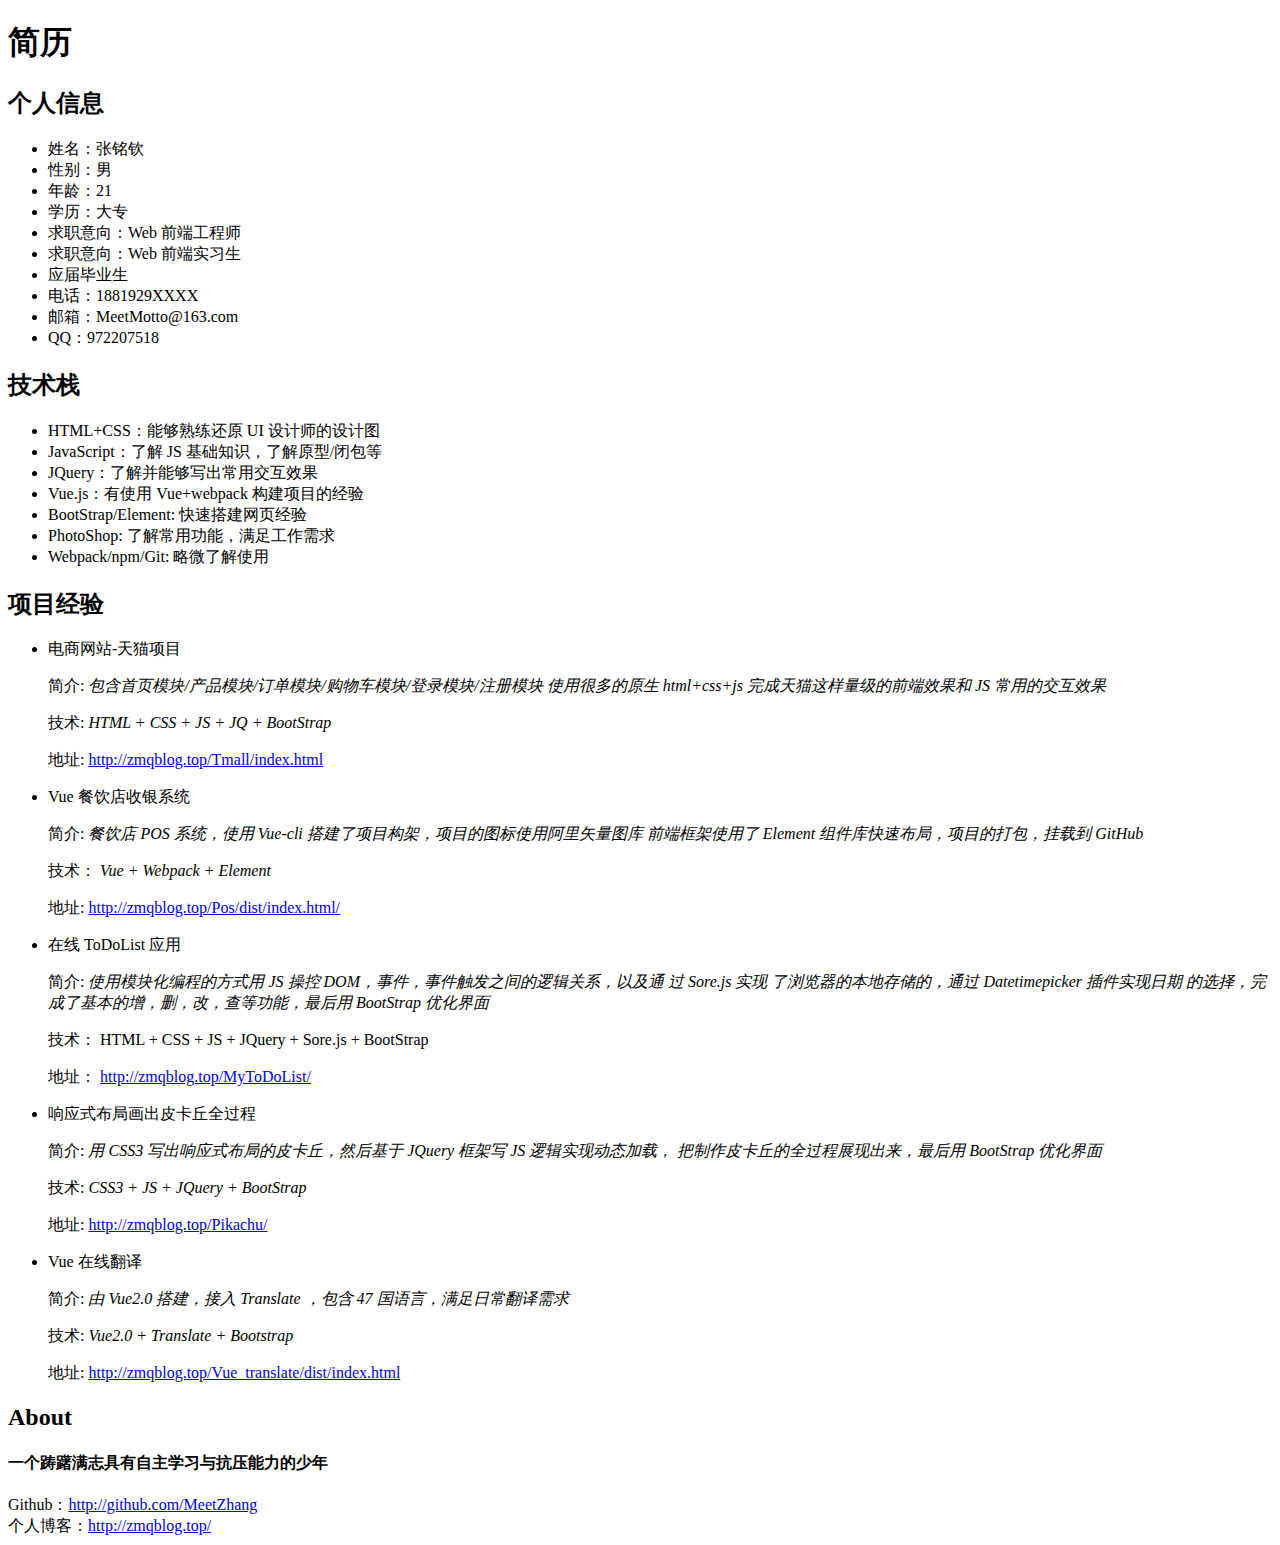
<file: 02resume.html>
<!DOCTYPE html>
<html lang="en">
<head>
    <meta charset="UTF-8">
    <meta name="viewport" content="width=device-width, initial-scale=1.0">
    <meta http-equiv="X-UA-Compatible" content="ie=edge">
    <title>第二天：给自己做一个在线简历吧</title>
</head>
<body>
    <div class="resume">
        <header class="top">
            <h1 class="title">简历</h1>
        </header>
        <main class="main">
            <h2>个人信息</h2>
            <ul>
                <li>姓名：张铭钦</li>
                <li>性别：男</li>
                <li>年龄：21</li>
                <li>学历：大专</li>
                <li>求职意向：Web 前端工程师</li>
                <li>求职意向：Web 前端实习生</li>
                <li>应届毕业生</li>
                <li>电话：1881929XXXX</li>
                <li>邮箱：MeetMotto@163.com</li>
                <li>QQ：972207518</li>
                
            </ul>
            <h2>技术栈</h2>
            <ul>
                <li>HTML+CSS：能够熟练还原 UI 设计师的设计图</li>
                <li>JavaScript：了解 JS 基础知识，了解原型/闭包等</li>
                <li>JQuery：了解并能够写出常用交互效果</li>
                <li>Vue.js：有使用 Vue+webpack 构建项目的经验</li>
                <li>BootStrap/Element: 快速搭建网页经验</li>
                <li>PhotoShop: 了解常用功能，满足工作需求</li>
                <li>Webpack/npm/Git: 略微了解使用</li>
            </ul>
            <h2>项目经验</h2>
            <ul>
                <li>电商网站-天猫项目</li>
                <p>简介: <em>包含首页模块/产品模块/订单模块/购物车模块/登录模块/注册模块
                        使用很多的原生 html+css+js 完成天猫这样量级的前端效果和 JS 常用的交互效果</em></p>
                <p>技术: <em>HTML + CSS + JS + JQ + BootStrap</em></p>
                <p>地址: <a href="http://zmqblog.top/Tmall/index.html ">http://zmqblog.top/Tmall/index.html </a></p>
                <li>Vue 餐饮店收银系统</li>
                <p>简介: <em>餐饮店 POS 系统，使用 Vue-cli 搭建了项目构架，项目的图标使用阿里矢量图库
                        前端框架使用了 Element 组件库快速布局，项目的打包，挂载到 GitHub</em></p>
                <p>技术： <em>Vue + Webpack + Element</em></p>
                <p>地址: <a href="http://zmqblog.top/Pos/dist/index.html/">http://zmqblog.top/Pos/dist/index.html/</a></p>
                <li>在线 ToDoList 应用</li>
                <p>简介: <em>使用模块化编程的方式用 JS 操控 DOM，事件，事件触发之间的逻辑关系，以及通
                        过 Sore.js 实现 了浏览器的本地存储的，通过 Datetimepicker 插件实现日期
                        的选择，完成了基本的增，删，改，查等功能，最后用 BootStrap 优化界面</em></p>
                <p>技术： HTML + CSS + JS + JQuery + Sore.js + BootStrap</p>
                <p>地址： <a href="http://zmqblog.top/MyToDoList/">http://zmqblog.top/MyToDoList/</a></p>
                <li>响应式布局画出皮卡丘全过程</li>
                <p>简介: <em>用 CSS3 写出响应式布局的皮卡丘，然后基于 JQuery 框架写 JS 逻辑实现动态加载，
                        把制作皮卡丘的全过程展现出来，最后用 BootStrap 优化界面</em></p>
                <p>技术: <em>CSS3 + JS + JQuery + BootStrap</em></p>
                <p>地址: <a href="http://zmqblog.top/Pikachu/">http://zmqblog.top/Pikachu/</a></p>
                <li>Vue 在线翻译</li>
                <p>简介: <em>由 Vue2.0 搭建，接入 Translate ，包含 47 国语言，满足日常翻译需求</em></p>
                <p>技术: <em>Vue2.0 + Translate + Bootstrap</em></p>
                <p>地址: <a href="http://zmqblog.top/Vue_translate/dist/index.html">http://zmqblog.top/Vue_translate/dist/index.html</a></p>
            </ul>
        </main>
        <footer>
            <h2>About</h2>
            <h4>一个踌躇满志具有自主学习与抗压能力的少年</h4>
            <li>Github：<a href="http://github.com/MeetZhang">http://github.com/MeetZhang</a></li>
            <li>个人博客：<a href="http://zmqblog.top/">http://zmqblog.top/</a></li>
        </footer>
    </div>
</body>
</html>
</file>
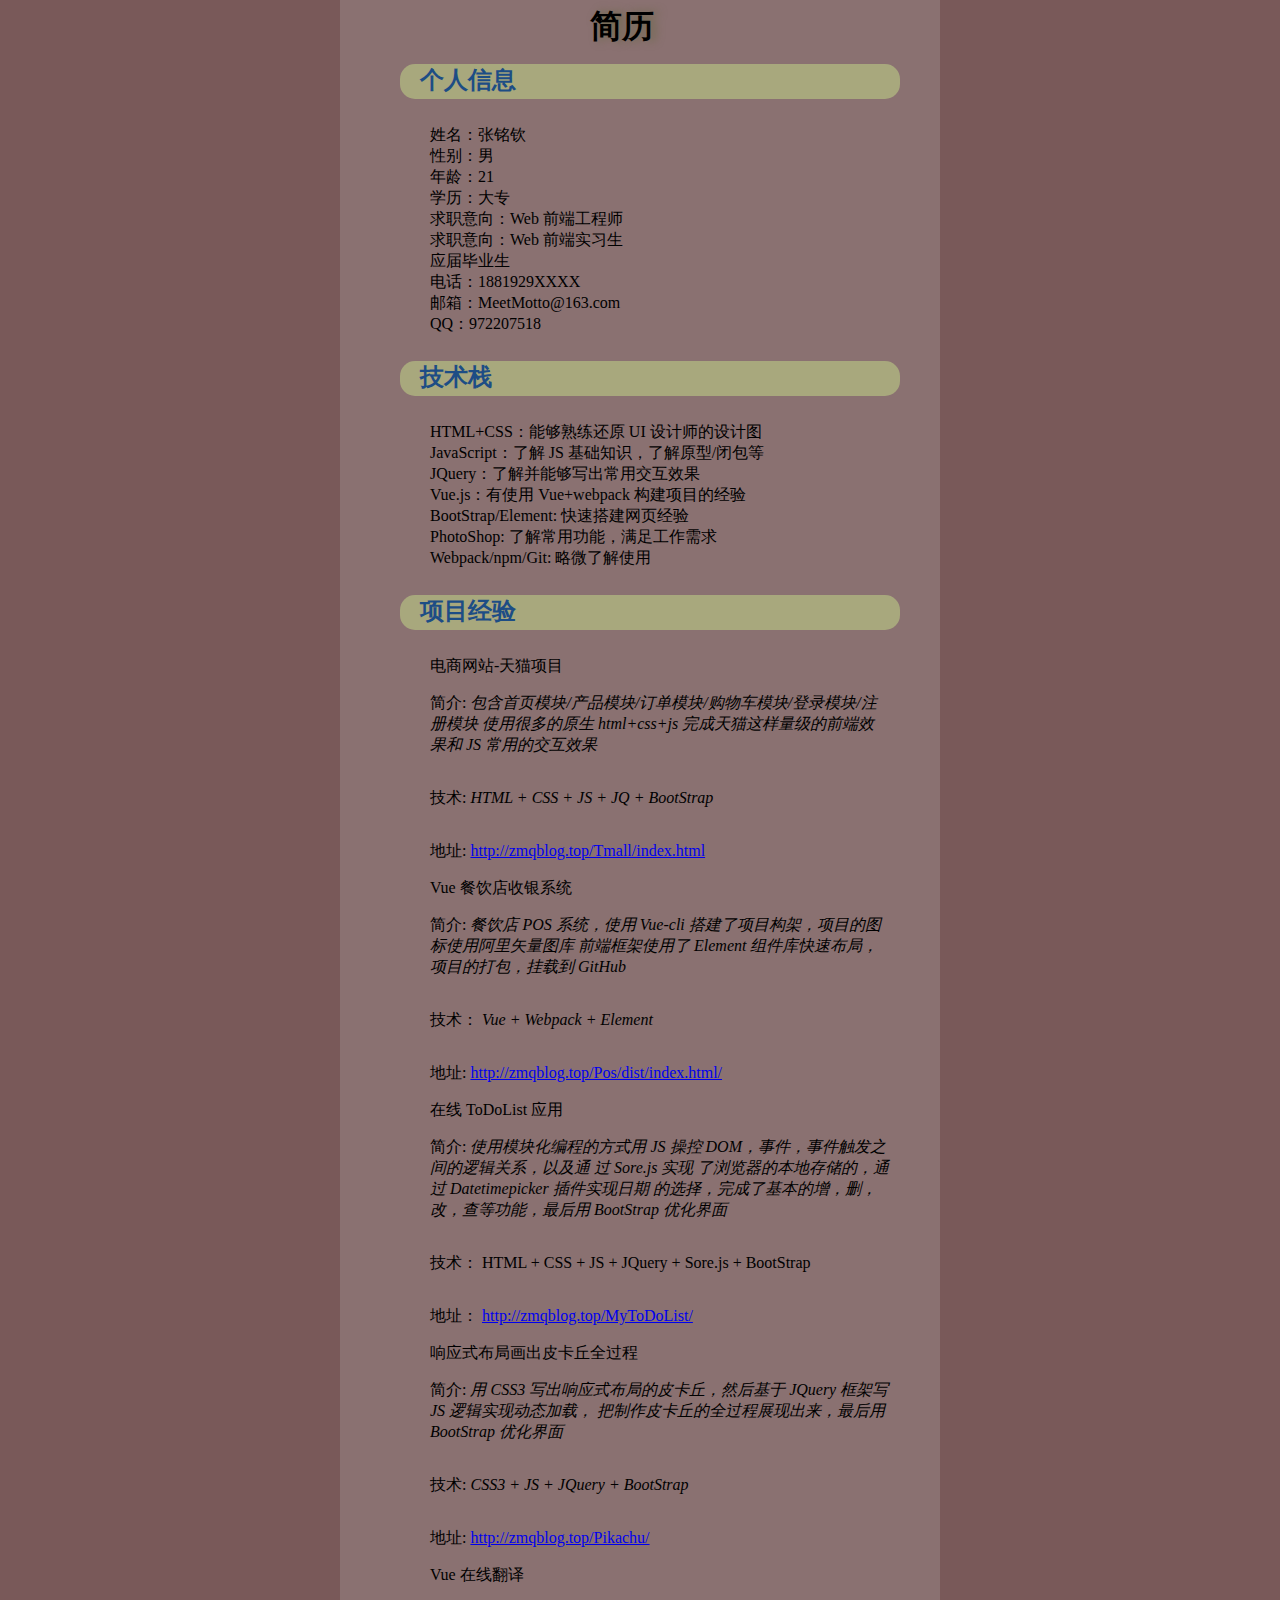
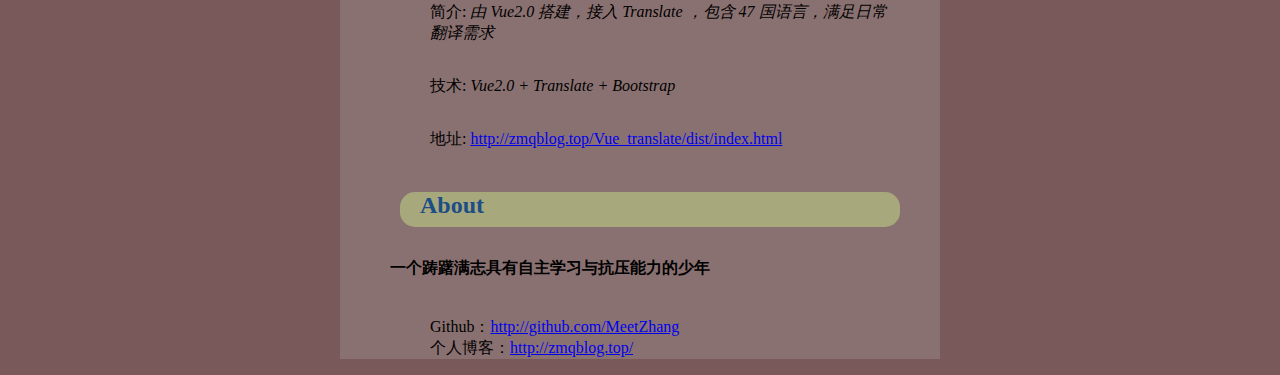
<file: 03resume.html>
<!DOCTYPE html>
<html lang="en">
<head>
    <meta charset="UTF-8">
    <meta name="viewport" content="width=device-width, initial-scale=1.0">
    <meta http-equiv="X-UA-Compatible" content="ie=edge">
    <title>第三天：让简历有点色彩</title>
    <style>
        body{
            padding: 0px;
            margin: 0px;
            font-family: '微软雅黑';
            list-style: none;
            background: rgb(121, 89, 89);
        }
        li{list-style: none;}
        .resume{
            width: 600px;
            height: 100%;
            margin: 0 auto;
            /* border: 1px solid red; */
            background-color:rgba(210,210,210,0.2);
        }
        main, footer{
            width: 500px;
            margin: 0 auto;
        }
        .title{
            width: 100px;
            margin: 0 auto;
            text-shadow:5px 0px 8px rgb(109, 105, 74);
            padding: 5px;
        }
        h2,h3,h4,h5,h6,p{
            display: inline-block;
        }
        h2{
            background: rgb(168, 168, 125);
            border-radius: 15px;
            width: 100%;
            height: 35px;
            text-indent: 20px;
            margin: 10px;
            color: rgb(29, 77, 133);
        }
    </style>
</head>
<body>
    <div class="resume">
        <header class="top">
            <h1 class="title">简历</h1>
        </header>
        <main class="main">
            <h2>个人信息</h2>
            <ul>
                <li>姓名：张铭钦</li>
                <li>性别：男</li>
                <li>年龄：21</li>
                <li>学历：大专</li>
                <li>求职意向：Web 前端工程师</li>
                <li>求职意向：Web 前端实习生</li>
                <li>应届毕业生</li>
                <li>电话：1881929XXXX</li>
                <li>邮箱：MeetMotto@163.com</li>
                <li>QQ：972207518</li>
                
            </ul>
            <h2>技术栈</h2>
            <ul>
                <li>HTML+CSS：能够熟练还原 UI 设计师的设计图</li>
                <li>JavaScript：了解 JS 基础知识，了解原型/闭包等</li>
                <li>JQuery：了解并能够写出常用交互效果</li>
                <li>Vue.js：有使用 Vue+webpack 构建项目的经验</li>
                <li>BootStrap/Element: 快速搭建网页经验</li>
                <li>PhotoShop: 了解常用功能，满足工作需求</li>
                <li>Webpack/npm/Git: 略微了解使用</li>
            </ul>
            <h2>项目经验</h2>
            <ul>
                <li>电商网站-天猫项目</li>
                <p>简介: <em>包含首页模块/产品模块/订单模块/购物车模块/登录模块/注册模块
                        使用很多的原生 html+css+js 完成天猫这样量级的前端效果和 JS 常用的交互效果</em></p>
                <p>技术: <em>HTML + CSS + JS + JQ + BootStrap</em></p>
                <p>地址: <a href="http://zmqblog.top/Tmall/index.html ">http://zmqblog.top/Tmall/index.html </a></p>
                <li>Vue 餐饮店收银系统</li>
                <p>简介: <em>餐饮店 POS 系统，使用 Vue-cli 搭建了项目构架，项目的图标使用阿里矢量图库
                        前端框架使用了 Element 组件库快速布局，项目的打包，挂载到 GitHub</em></p>
                <p>技术： <em>Vue + Webpack + Element</em></p>
                <p>地址: <a href="http://zmqblog.top/Pos/dist/index.html/">http://zmqblog.top/Pos/dist/index.html/</a></p>
                <li>在线 ToDoList 应用</li>
                <p>简介: <em>使用模块化编程的方式用 JS 操控 DOM，事件，事件触发之间的逻辑关系，以及通
                        过 Sore.js 实现 了浏览器的本地存储的，通过 Datetimepicker 插件实现日期
                        的选择，完成了基本的增，删，改，查等功能，最后用 BootStrap 优化界面</em></p>
                <p>技术： HTML + CSS + JS + JQuery + Sore.js + BootStrap</p>
                <p>地址： <a href="http://zmqblog.top/MyToDoList/">http://zmqblog.top/MyToDoList/</a></p>
                <li>响应式布局画出皮卡丘全过程</li>
                <p>简介: <em>用 CSS3 写出响应式布局的皮卡丘，然后基于 JQuery 框架写 JS 逻辑实现动态加载，
                        把制作皮卡丘的全过程展现出来，最后用 BootStrap 优化界面</em></p>
                <p>技术: <em>CSS3 + JS + JQuery + BootStrap</em></p>
                <p>地址: <a href="http://zmqblog.top/Pikachu/">http://zmqblog.top/Pikachu/</a></p>
                <li>Vue 在线翻译</li>
                <p>简介: <em>由 Vue2.0 搭建，接入 Translate ，包含 47 国语言，满足日常翻译需求</em></p>
                <p>技术: <em>Vue2.0 + Translate + Bootstrap</em></p>
                <p>地址: <a href="http://zmqblog.top/Vue_translate/dist/index.html">http://zmqblog.top/Vue_translate/dist/index.html</a></p>
            </ul>
        </main>
        <footer>
            <h2>About</h2>
            <h4>一个踌躇满志具有自主学习与抗压能力的少年</h4>
            <ul>
                <li>Github：<a href="http://github.com/MeetZhang">http://github.com/MeetZhang</a></li>
                <li>个人博客：<a href="http://zmqblog.top/">http://zmqblog.top/</a></li>
            </ul>
        
        </footer>
    </div>
</body>
</html>
</file>
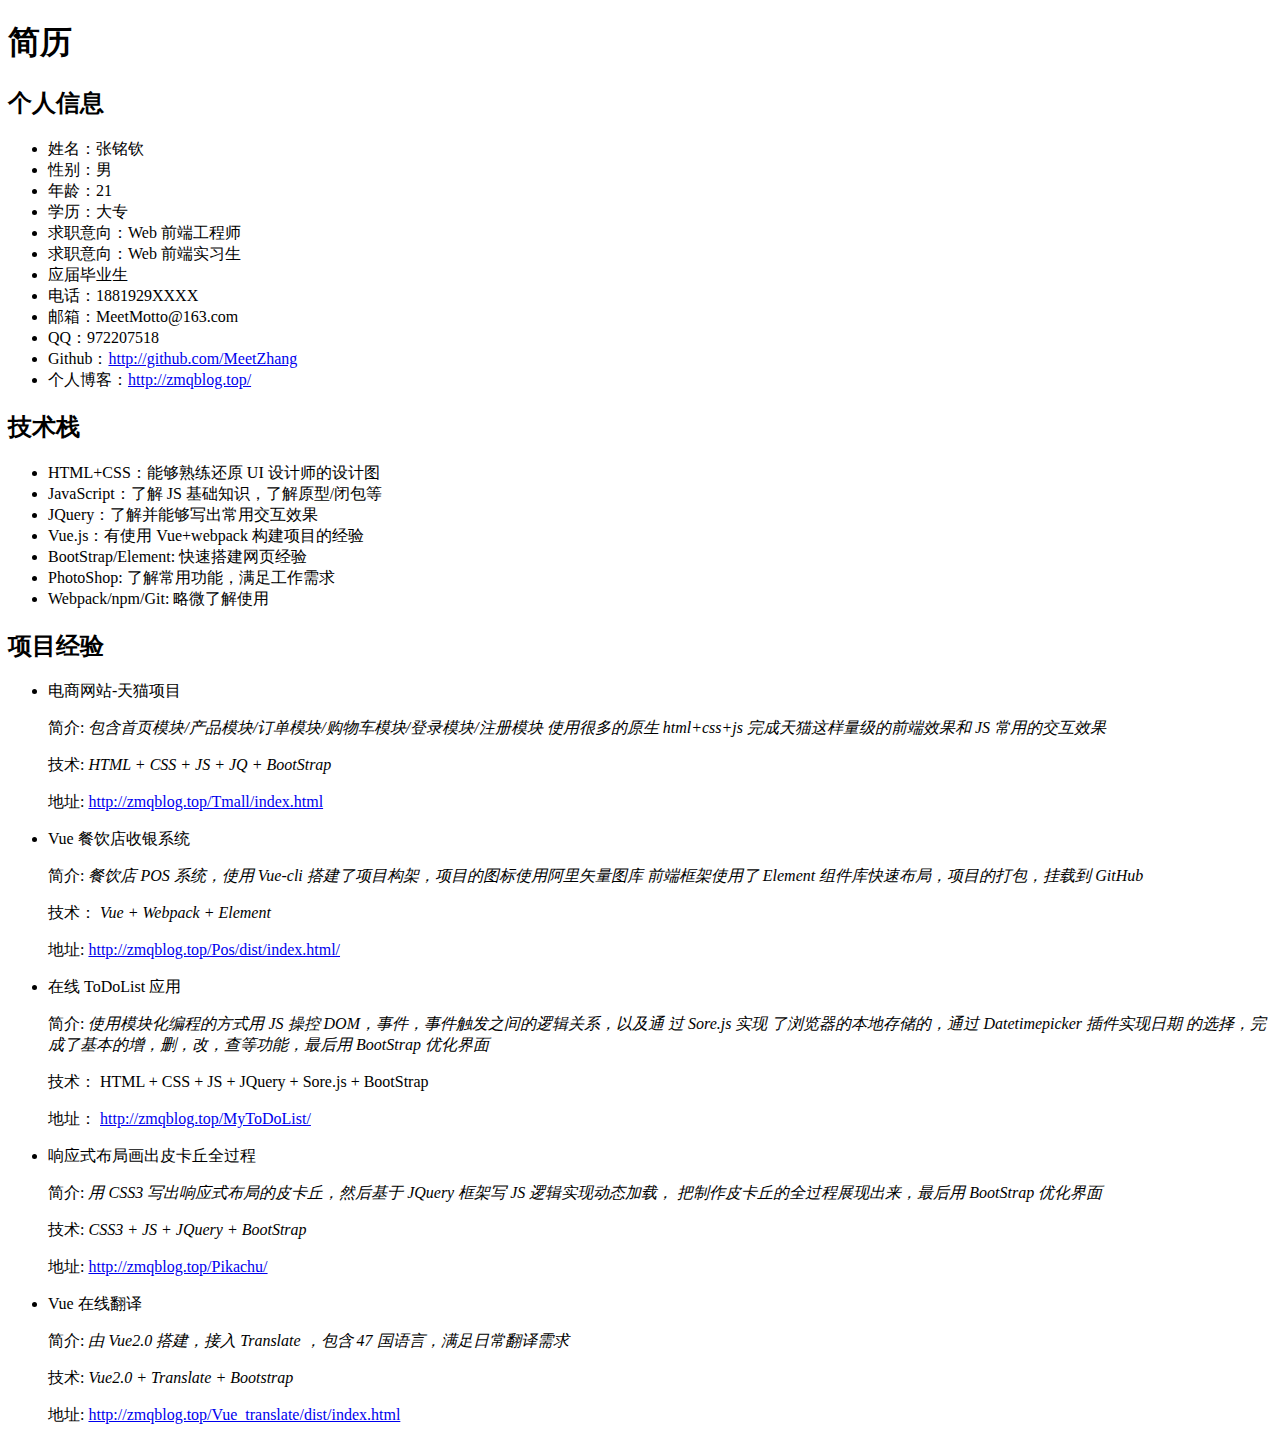
<file: resume.html>
<!DOCTYPE html>
<html lang="en">
<head>
    <meta charset="UTF-8">
    <meta name="viewport" content="width=device-width, initial-scale=1.0">
    <meta http-equiv="X-UA-Compatible" content="ie=edge">
    <title>张铭钦简历</title>
</head>
<body>
    <header class="top">
        <h1 class="title">简历</h1>
    </header>
    <div class="main">
        <h2>个人信息</h2>
        <ul>
            <li>姓名：张铭钦</li>
            <li>性别：男</li>
            <li>年龄：21</li>
            <li>学历：大专</li>
            <li>求职意向：Web 前端工程师</li>
            <li>求职意向：Web 前端实习生</li>
            <li>应届毕业生</li>
            <li>电话：1881929XXXX</li>
            <li>邮箱：MeetMotto@163.com</li>
            <li>QQ：972207518</li>
            <li>Github：<a href="http://github.com/MeetZhang">http://github.com/MeetZhang</a></li>
            <li>个人博客：<a href="http://zmqblog.top/">http://zmqblog.top/</a></li>
        </ul>
        <h2>技术栈</h2>
        <ul>
            <li>HTML+CSS：能够熟练还原 UI 设计师的设计图</li>
            <li>JavaScript：了解 JS 基础知识，了解原型/闭包等</li>
            <li>JQuery：了解并能够写出常用交互效果</li>
            <li>Vue.js：有使用 Vue+webpack 构建项目的经验</li>
            <li>BootStrap/Element: 快速搭建网页经验</li>
            <li>PhotoShop: 了解常用功能，满足工作需求</li>
            <li>Webpack/npm/Git: 略微了解使用</li>
        </ul>
        <h2>项目经验</h2>
        <ul>
            <li>电商网站-天猫项目</li>
            <p>简介: <em>包含首页模块/产品模块/订单模块/购物车模块/登录模块/注册模块
                    使用很多的原生 html+css+js 完成天猫这样量级的前端效果和 JS 常用的交互效果</em></p>
            <p>技术: <em>HTML + CSS + JS + JQ + BootStrap</em></p>
            <p>地址: <a href="http://zmqblog.top/Tmall/index.html ">http://zmqblog.top/Tmall/index.html </a></p>
            <li>Vue 餐饮店收银系统</li>
            <p>简介: <em>餐饮店 POS 系统，使用 Vue-cli 搭建了项目构架，项目的图标使用阿里矢量图库
                    前端框架使用了 Element 组件库快速布局，项目的打包，挂载到 GitHub</em></p>
            <p>技术： <em>Vue + Webpack + Element</em></p>
            <p>地址: <a href="http://zmqblog.top/Pos/dist/index.html/">http://zmqblog.top/Pos/dist/index.html/</a></p>
            <li>在线 ToDoList 应用</li>
            <p>简介: <em>使用模块化编程的方式用 JS 操控 DOM，事件，事件触发之间的逻辑关系，以及通
                    过 Sore.js 实现 了浏览器的本地存储的，通过 Datetimepicker 插件实现日期
                    的选择，完成了基本的增，删，改，查等功能，最后用 BootStrap 优化界面</em></p>
            <p>技术： HTML + CSS + JS + JQuery + Sore.js + BootStrap</p>
            <p>地址： <a href="http://zmqblog.top/MyToDoList/">http://zmqblog.top/MyToDoList/</a></p>
            <li>响应式布局画出皮卡丘全过程</li>
            <p>简介: <em>用 CSS3 写出响应式布局的皮卡丘，然后基于 JQuery 框架写 JS 逻辑实现动态加载，
                    把制作皮卡丘的全过程展现出来，最后用 BootStrap 优化界面</em></p>
            <p>技术: <em>CSS3 + JS + JQuery + BootStrap</em></p>
            <p>地址: <a href="http://zmqblog.top/Pikachu/">http://zmqblog.top/Pikachu/</a></p>
            <li>Vue 在线翻译</li>
            <p>简介: <em>由 Vue2.0 搭建，接入 Translate ，包含 47 国语言，满足日常翻译需求</em></p>
            <p>技术: <em>Vue2.0 + Translate + Bootstrap</em></p>
            <p>地址: <a href="http://zmqblog.top/Vue_translate/dist/index.html">http://zmqblog.top/Vue_translate/dist/index.html</a></p>
        </ul>
    </div>
</body>
</html>
</file>
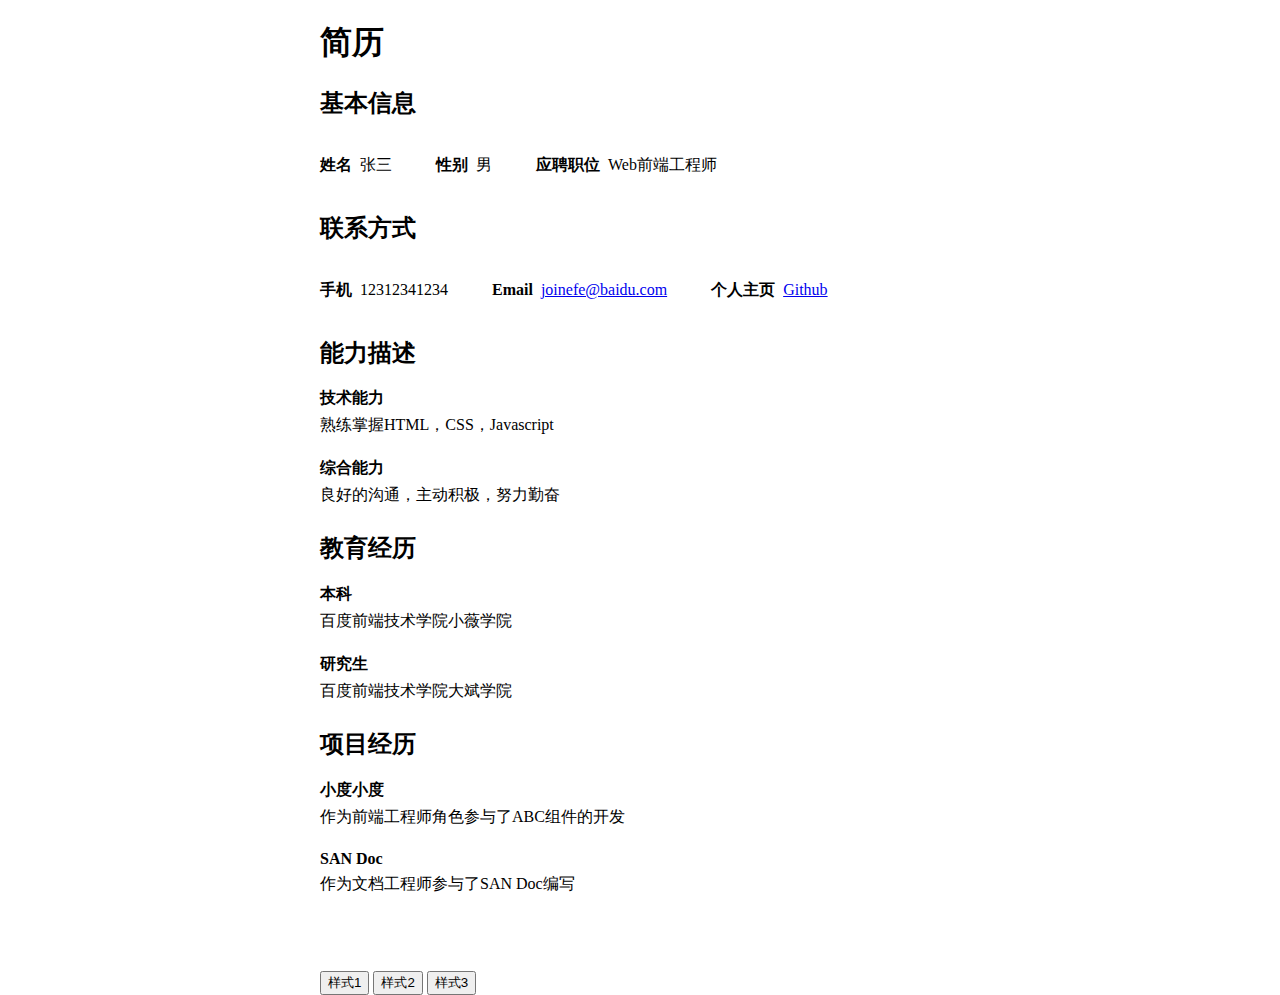
<file: 05resume/05resume.html>
<!DOCTYPE html>
<html lang="en">
<head>
    <meta charset="UTF-8">
    <meta name="viewport" content="width=device-width, initial-scale=1.0">
    <meta http-equiv="X-UA-Compatible" content="ie=edge">
    <title>Document</title>
    <link rel="stylesheet" id="css"href="css/style_1.css">
</head>
<body>
    <div class="wrap clearfix">
        <div class="top fl clearfix">
            <div class="resume ">
                <h1 class="aa">简历</h1>
            </div>
        </div>            
        <div class="fl clearfix">
            <div class="info clearfix">
                <div class="info-title ">
                    <h2>基本信息</h2>
                </div>
                <div class="info-text ">
                    <p><strong>姓名</strong><span>张三</span></p>
                    <p><strong>性别</strong><span>男</span></p>
                    <p><strong>应聘职位</strong><span>Web前端工程师</span></p>
                </div>
            </div>
            <div class="info ">
                <div class="info-title ">
                    <h2>联系方式</h2>
                </div>
                <div class="info-text ">
                    <p><strong>手机</strong><span>12312341234</span></p>
                    <p><strong>Email</strong><span><a href="zmqblog.top">joinefe@baidu.com</a></span></p>
                    <p><strong>个人主页</strong><span><a href="zmqblog.top">Github</a></span></p>
                </div>
            </div>
            <div class="info ">
                <div class="info-title ">
                    <h2>能力描述</h2>
                </div>
                <div class="info-content ">
                    <p><strong>技术能力</strong><span>熟练掌握HTML，CSS，Javascript</span></p>
                    <p><strong>综合能力</strong><span>良好的沟通，主动积极，努力勤奋</span></p>
                </div>
            </div>
            <div class="info ">
                <div class="info-title ">
                    <h2>教育经历</h2>
                </div>
                <div class="info-content ">
                    <p><strong>本科</strong><span>百度前端技术学院小薇学院</span></p>
                    <p><strong>研究生</strong><span>百度前端技术学院大斌学院</span></p>
                </div>
            </div>
            <div class="info ">
                <div class="info-title ">
                    <h2>项目经历</h2>
                </div>
                <div class="info-content ">
                    <p><strong>小度小度</strong><span>作为前端工程师角色参与了ABC组件的开发</span></p>
                    <p><strong>SAN Doc</strong><span>作为文档工程师参与了SAN Doc编写</span></p>
                </div>
            </div>
        </div>
        <br>
    <br>
    <br>
    <button type="button" onclick="javascript:document.getElementById('css').href='css/style_1.css'">样式1</button>
    <button type="button" onclick="javascript:document.getElementById('css').href='css/style_2.css'">样式2</button>
    <button type="button" onclick="javascript:document.getElementById('css').href='css/style_3.css'">样式3</button>
    </div>
    
</body>
</html>
</file>
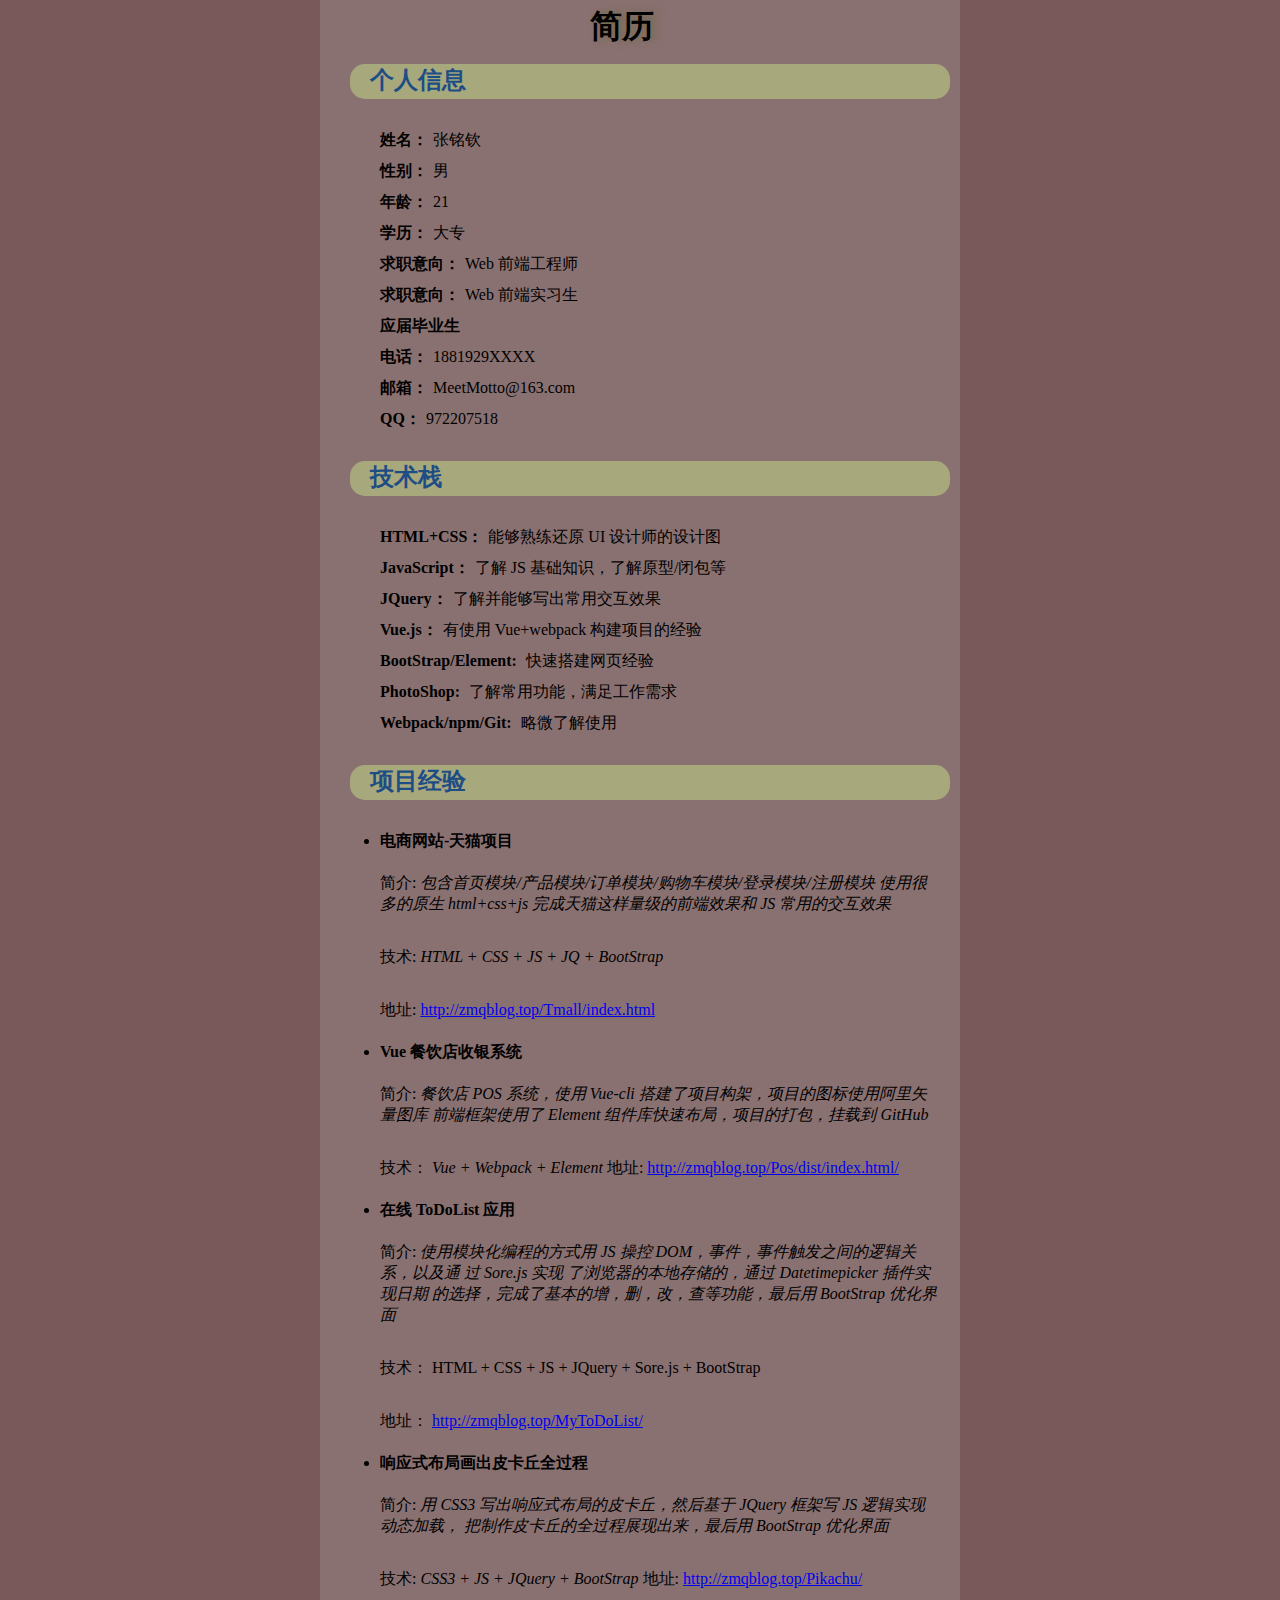
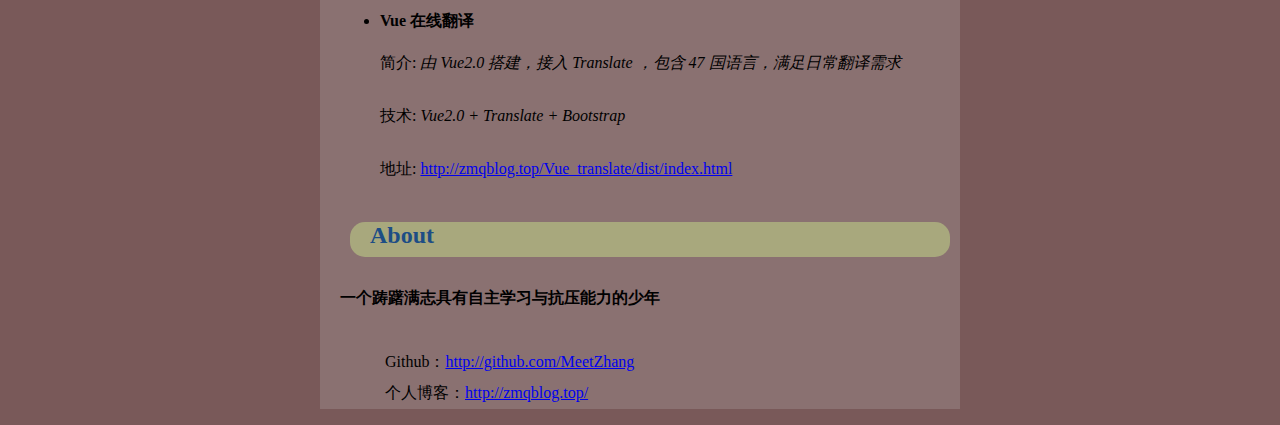
<file: 2018-04-26 day03/03resume.html>
<!DOCTYPE html>
<html lang="en">
<head>
    <meta charset="UTF-8">
    <meta name="viewport" content="width=device-width, initial-scale=1.0">
    <meta http-equiv="X-UA-Compatible" content="ie=edge">
    <title>第三天：让简历有点色彩</title>
    <style>
        body{
            padding: 0px;
            margin: 0px;
            font-family: '微软雅黑';
            list-style: none;
            background: rgb(121, 89, 89);
        }
        li{list-style: none;}
        .resume{
            width: 50%;
            height: 100%;
            margin: 0 auto;
            /* border: 1px solid red; */
            background-color:rgba(210,210,210,0.2);
        }
        main, footer{
            width: 600px;
            margin: 0 auto;
        }
        .title{
            width: 100px;
            margin: 0 auto;
            text-shadow:5px 0px 8px rgb(109, 105, 74);
            padding: 5px;
        }
        h2,h3,h4,h5,h6,p{
            display: inline-block;
        }
        h2{
            background: rgb(168, 168, 125);
            border-radius: 15px;
            width: 100%;
            height: 35px;
            text-indent: 20px;
            margin: 10px;
            color: rgb(29, 77, 133);
            list-style: normal;
        }
        span{
            font-weight: bold;
            margin-right: 5px;
        }
        li{
            padding: 5px 0;
        }
        .li{
            list-style-type: disc;
        }
        .perject>li{
            list-style-type: disc;
            
        }
    </style>
</head>
<body>
    <div class="resume">
        <header class="top">
            <h1 class="title">简历</h1>
        </header>
        <main class="main">
            <h2>个人信息</h2>
            <ul>
                <li><span>姓名：</span>张铭钦</li>
                <li><span>性别：</span>男</li>
                <li><span>年龄：</span>21</li>
                <li><span>学历：</span>大专</li>
                <li><span>求职意向：</span>Web 前端工程师</li>
                <li><span>求职意向：</span>Web 前端实习生</li>
                <li><span>应届毕业生</span></li>
                <li><span>电话：</span>1881929XXXX</li>
                <li><span>邮箱：</span>MeetMotto@163.com</li>
                <li><span>QQ：</span>972207518</li>
                
            </ul>
            <h2>技术栈</h2>
            <ul>
                <li><span>HTML+CSS：</span>能够熟练还原 UI 设计师的设计图</li>
                <li><span>JavaScript：</span>了解 JS 基础知识，了解原型/闭包等</li>
                <li><span>JQuery：</span>了解并能够写出常用交互效果</li>
                <li><span>Vue.js：</span>有使用 Vue+webpack 构建项目的经验</li>
                <li><span>BootStrap/Element:</span> 快速搭建网页经验</li>
                <li><span>PhotoShop:</span> 了解常用功能，满足工作需求</li>
                <li><span>Webpack/npm/Git: </span>略微了解使用</li>
            </ul>
            <h2>项目经验</h2>
            <ul class="perject">
                <li><span>电商网站-天猫项目</span></li>
                <p>简介: <em>包含首页模块/产品模块/订单模块/购物车模块/登录模块/注册模块
                        使用很多的原生 html+css+js 完成天猫这样量级的前端效果和 JS 常用的交互效果</em></p>
                <p>技术: <em>HTML + CSS + JS + JQ + BootStrap</em></p>
                <p>地址: <a href="http://zmqblog.top/Tmall/index.html ">http://zmqblog.top/Tmall/index.html </a></p>
                <li><span>Vue 餐饮店收银系统</span></li>
                <p>简介: <em>餐饮店 POS 系统，使用 Vue-cli 搭建了项目构架，项目的图标使用阿里矢量图库
                        前端框架使用了 Element 组件库快速布局，项目的打包，挂载到 GitHub</em></p>
                <p>技术： <em>Vue + Webpack + Element</em></p>
                <p>地址: <a href="http://zmqblog.top/Pos/dist/index.html/">http://zmqblog.top/Pos/dist/index.html/</a></p>
                <li><span>在线 ToDoList 应用</span></li>
                <p>简介: <em>使用模块化编程的方式用 JS 操控 DOM，事件，事件触发之间的逻辑关系，以及通
                        过 Sore.js 实现 了浏览器的本地存储的，通过 Datetimepicker 插件实现日期
                        的选择，完成了基本的增，删，改，查等功能，最后用 BootStrap 优化界面</em></p>
                <p>技术： HTML + CSS + JS + JQuery + Sore.js + BootStrap</p>
                <p>地址： <a href="http://zmqblog.top/MyToDoList/">http://zmqblog.top/MyToDoList/</a></p>
                <li><span>响应式布局画出皮卡丘全过程</span></li>
                <p>简介: <em>用 CSS3 写出响应式布局的皮卡丘，然后基于 JQuery 框架写 JS 逻辑实现动态加载，
                        把制作皮卡丘的全过程展现出来，最后用 BootStrap 优化界面</em></p>
                <p>技术: <em>CSS3 + JS + JQuery + BootStrap</em></p>
                <p>地址: <a href="http://zmqblog.top/Pikachu/">http://zmqblog.top/Pikachu/</a></p>
                <li><span>Vue 在线翻译</span></li>
                <p>简介: <em>由 Vue2.0 搭建，接入 Translate ，包含 47 国语言，满足日常翻译需求</em></p>
                <p>技术: <em>Vue2.0 + Translate + Bootstrap</em></p>
                <p>地址: <a href="http://zmqblog.top/Vue_translate/dist/index.html">http://zmqblog.top/Vue_translate/dist/index.html</a></p>
            </ul>
        </main>
        <footer>
            <h2>About</h2>
            <h4>一个踌躇满志具有自主学习与抗压能力的少年</h4>
            <ul>
                <li><span></span>Github：<a href="http://github.com/MeetZhang">http://github.com/MeetZhang</a></li>
                <li><span></span>个人博客：<a href="http://zmqblog.top/">http://zmqblog.top/</a></li>
            </ul>
        
        </footer>
    </div>
</body>
</html>
</file>
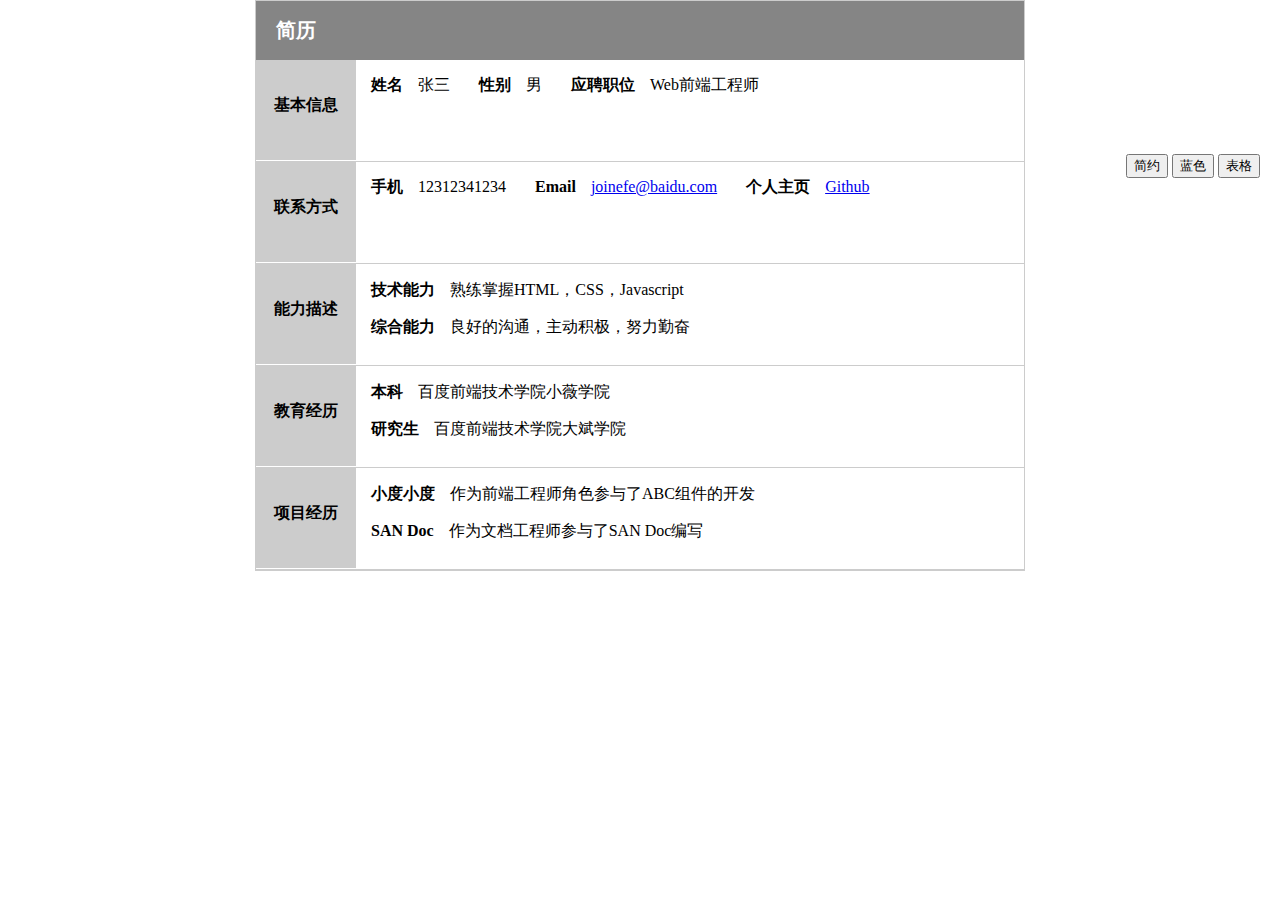
<file: 2018-04-29 day05-day06/05resume.html>
<!DOCTYPE html>
<html lang="en">
<head>
    <meta charset="UTF-8">
    <meta name="viewport" content="width=device-width, initial-scale=1.0">
    <meta http-equiv="X-UA-Compatible" content="ie=edge">
    <title>Document</title>
    <link rel="stylesheet" id="css"href="css/style_3.css">
    <style>
        .btn{
            position: absolute;
            right: 20px;
            top: 100px;
        }
    </style>
</head>
<body>
    <div class="wrap clearfix">
        <div class="top fl clearfix">
            <div class="resume ">
                <h1 class="aa">简历</h1>
            </div>
        </div>            
        <div class="fl clearfix">
            <div class="info clearfix">
                <div class="info-title ">
                    <h2>基本信息</h2>
                </div>
                <div class="info-text ">
                    <p><strong>姓名</strong><span>张三</span></p>
                    <p><strong>性别</strong><span>男</span></p>
                    <p><strong>应聘职位</strong><span>Web前端工程师</span></p>
                </div>
            </div>
            <div class="info ">
                <div class="info-title ">
                    <h2>联系方式</h2>
                </div>
                <div class="info-text ">
                    <p><strong>手机</strong><span>12312341234</span></p>
                    <p><strong>Email</strong><span><a href="zmqblog.top">joinefe@baidu.com</a></span></p>
                    <p><strong>个人主页</strong><span><a href="zmqblog.top">Github</a></span></p>
                </div>
            </div>
            <div class="info ">
                <div class="info-title ">
                    <h2>能力描述</h2>
                </div>
                <div class="info-content ">
                    <p><strong>技术能力</strong><span>熟练掌握HTML，CSS，Javascript</span></p>
                    <p><strong>综合能力</strong><span>良好的沟通，主动积极，努力勤奋</span></p>
                </div>
            </div>
            <div class="info ">
                <div class="info-title ">
                    <h2>教育经历</h2>
                </div>
                <div class="info-content ">
                    <p><strong>本科</strong><span>百度前端技术学院小薇学院</span></p>
                    <p><strong>研究生</strong><span>百度前端技术学院大斌学院</span></p>
                </div>
            </div>
            <div class="info ">
                <div class="info-title ">
                    <h2>项目经历</h2>
                </div>
                <div class="info-content ">
                    <p><strong>小度小度</strong><span>作为前端工程师角色参与了ABC组件的开发</span></p>
                    <p><strong>SAN Doc</strong><span>作为文档工程师参与了SAN Doc编写</span></p>
                </div>
            </div>
        </div>
   </div>
   <div class="btn">
        <br>
        <br>
        <br>
        <button type="button" onclick="javascript:document.getElementById('css').href='css/style_1.css'">简约</button>
        <button type="button" onclick="javascript:document.getElementById('css').href='css/style_2.css'">蓝色</button>
        <button type="button" onclick="javascript:document.getElementById('css').href='css/style_3.css'">表格</button>
   </div>
    
</body>
</html>
</file>
<file: 05resume/css/style_1.css>
body{
    padding: 0;
    margin: 0;
}
.wrap{
    width: 50%;
    margin: auto;
}
.info strong{
    margin-right: 8px;
}
.info .info-text p{
    display: inline-block;
    padding-right: 40px;
}
.info .info-content span{
    display: block;
    padding: 6px 0;
}
</file>
<file: 2018-04-29 day05-day06/css/style_3.css>
body{
            padding: 0;
            margin: 0;
        }
        .clearfix::after{
            content: "";
            clear: both;
            display: block;
        }
        .wrap{
            width: 60%;
            height: 100%;
            margin: auto;
            border: 1px solid #ccc;
        }
        .top h1{
            background: #858585;
            margin: 0;
            font-size: 20px;
            padding: 16px 20px;
            color: #fff;            
        }
        .info-title {
            width: 100px;
            height: 100px;
            background: #ccc;
            margin-bottom: 1px;
            float: left;
        }
        .info-title h2{
            text-align: center;
            margin-top: 35px;
            font-size: 16px;
        }
        .info .info-text p{
            display: inline;
            padding-right: 10px;
        }
        .info .info-text, .info .info-content {
            margin: 15px 10px;
        }
        .info .info-text strong, .info-content strong{
            padding: 15px;
            
        }
        .info{
            overflow: hidden;
            border-bottom: 1px solid #ccc;
        }
</file>
